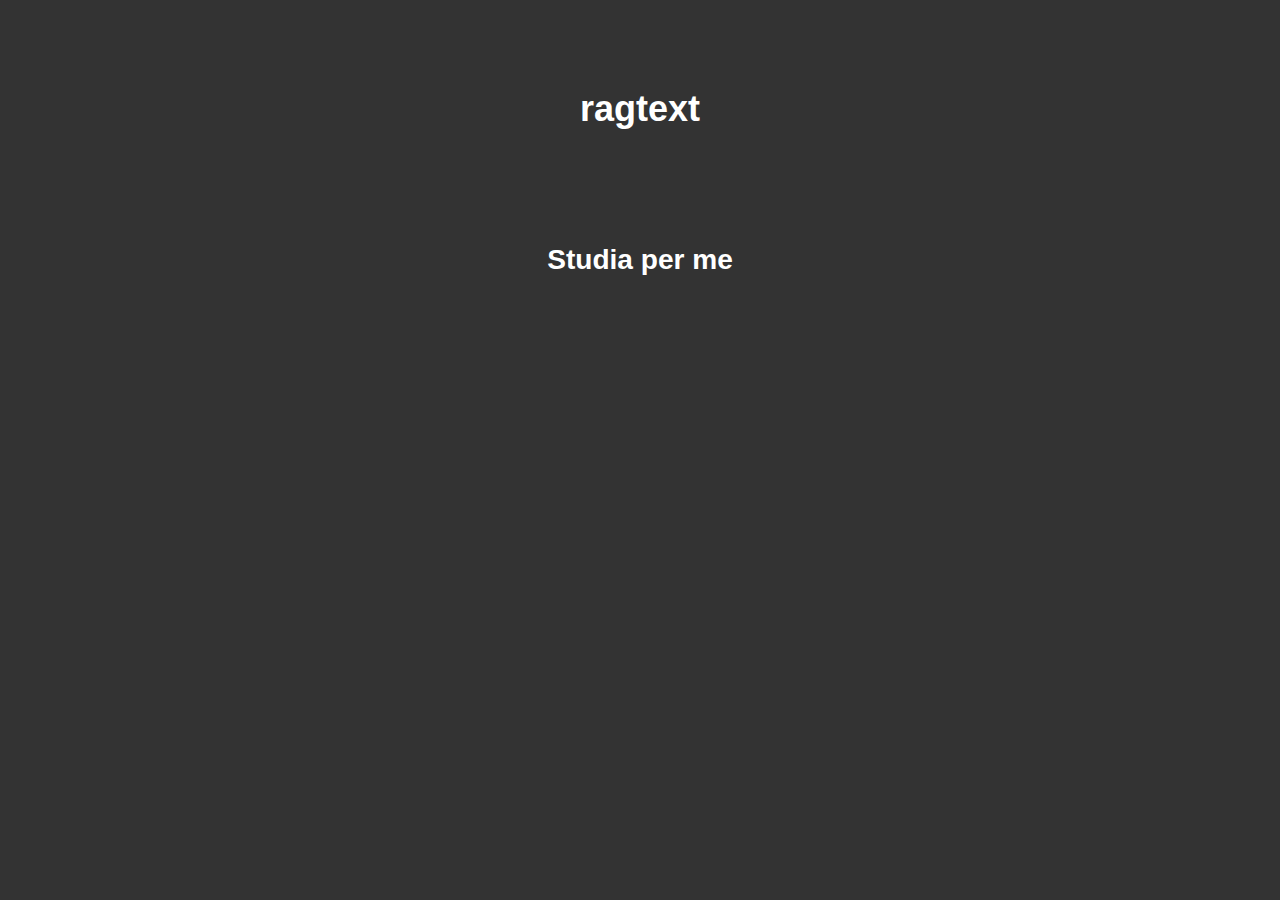
<file: index.html>
<!DOCTYPE html>

<head>
    <title>ragtext</title>
    <style>
        html {
            color: #04c61b
        }

        body {
            background-color: #333;
            color: #fff;
            text-align: center;
            padding-top: 50px;
            font-size: 24px;
            font-family: Arial, sans-serif;
        }
    </style>
</head>

<body>
    <h2>ragtext</h2>
    <br>
    <br>
    <h3>Studia per me</h3>
    <script>
        setTimeout(function () { location.replace('static/ragtext.html'); }, 1000);    
    </script>
</body>

</html>
</file>
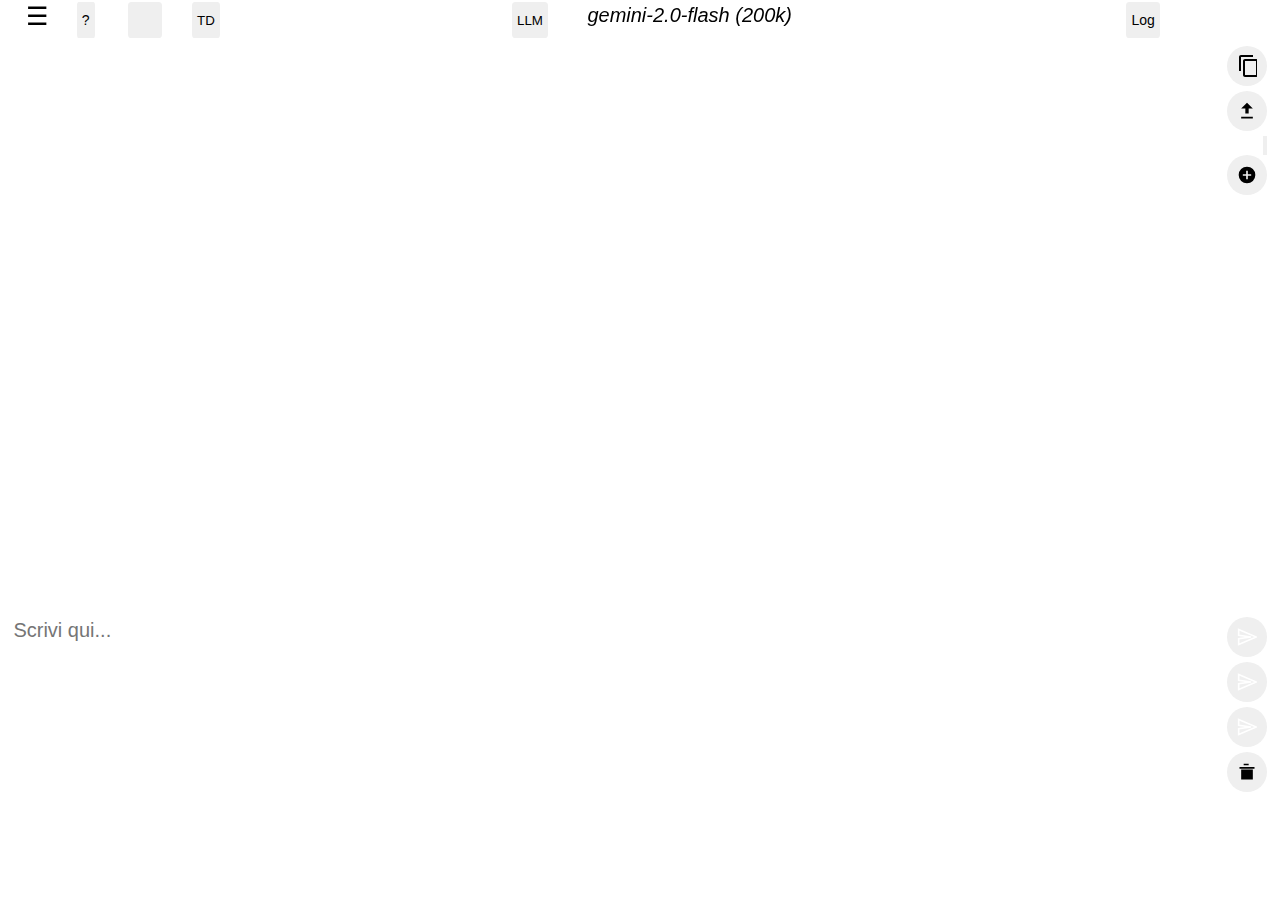
<file: static/ragtext.html>
<!DOCTYPE html>
<html lang="it">

  <head>
    <meta charset="utf-8" />
    <meta name="viewport" content="width=device-width, initial-scale=1.0" />
    <!-- <meta http-equiv="Cache-Control" content="no-cache, no-store, must-revalidate" /> -->
    <meta name="description" content="Author:Giuseppe Materni" />
    <title>ragtext</title>
    <link rel="icon" href="favicon.ico" type="image/x-icon">
    <!--  -->
    <link rel="stylesheet" href="css/ragtext.min.css" />
    <!-- <link rel="stylesheet/less" href="less/style.less" />
    <link rel="stylesheet/less" href="less/uadialog.less" />
    <link rel="stylesheet/less" href="less/ualog3.less" />
    <link rel="stylesheet/less" href="less/tooltip.less" />
    <script src="less/less.js"></script> -->
    <!--  -->
    <script type="module" src="js/app.js"></script>
    <!-- <script type="module" src="ragtext.min.js" r></script> -->


    <!-- Google tag (gtag.js) -->
<script async src="https://www.googletagmanager.com/gtag/js?id=G-3X5WJY1GY4"></script>
    <script>
      window.dataLayer = window.dataLayer || [];
      function gtag() { dataLayer.push(arguments); }
      gtag('js', new Date());
      gtag('config', 'G-3X5WJY1GY4', {
        'cookie_flags': 'SameSite=None;Secure',
        'cookie_domain': 'gmaterni.github.io'
      });
    </script>

  </head>

  <body>
    <div id="spinner" class="spinner">
      <div class="pulse-icon"></div>
      <div class="stop-message">Stop</div>
    </div>

    <div class="menu-h">
      <input id="id-menu-btn" name="id-menu-btn" class="menu-btn tt-right" data-tt="Open" type="checkbox" />
      <label for="id-menu-btn" class="menu-icon">
        <span class="nav-icon"></span>
      </label>

      <div class="head-wrapper">
        <button id="btn-help" class="help tt-bottom" data-tt="Istruzioni">?</button>

        <button id="btn-upload" class="upload tt-bottom" data-tt="Upload file">
          <svg class="icon" viewBox="0 0 24 24">
            <path d="M20 15v2H4v-2H2v5h20v-5zM13 5V1h-2v4H7l5 5 5-5z" />
          </svg>
        </button>

        <button id="btn-doctype-settings" class="doctype-settings tt-bottom" data-tt="Seleziona Tipo Documento">TD</button>
        <span id="active-doctype-display" class="active-doctype-display"></span>

        <button id="btn-provider-settings" class="provider-settings tt-bottom" data-tt="Seleziona Provider e Modello LLM">LLM</button>
        <span id="active-model-display" class="active-model-display"></span>

        <button class="log active tt-bottom" data-tt="log delle richieste" id="id_log">Log</button>

        <div class="btn-theme">
          <button id="btn-dark-theme" class="btn-dark tt-left " data-tt="Tema scuro">
            <svg viewBox="0 0 24 24" fill="none" stroke="currentColor" stroke-width="2">
              <path d="M21 12.79A9 9 0 1 1 11.21 3 7 7 0 0 0 21 12.79z" />
            </svg>
          </button>
          <button id="btn-light-theme" class="btn-light tt-left" data-tt="Tema chiaro">
            <svg viewBox="0 0 24 24" fill="none" stroke="currentColor" stroke-width="2">
              <circle cx="12" cy="12" r="5" />
              <path d="M12 1v2M12 21v2M4.22 4.22l1.42 1.42M18.36 18.36l1.42 1.42M1 12h2M21 12h2M4.22 19.78l1.42-1.42M18.36 5.64l1.42-1.42" />
            </svg>
          </button>
        </div>

      </div>


      <div class="menu-box">
        <ul>
          <ul>
            <li><a href="#" id="menu-readme">README</a></li>
            <li><a href="#" id="menu-quickstart">QUICKSTART</a></li>
            <li><a href="#" id="menu-elenco-docs">Elenco Documenti</a></li>
            <li><a href="#" id="menu-show-config">Configurazione</a></li>
            <li><a href="#" id="menu-calc-query">Calcolo Richieste</a></li>
            <li><b>Base di Conoscenza</b></li>
            <li><a href="#" id="menu-show-knbase">Visualizza</a></li>
            <li><a href="#" id="menu-save-knbase">Archivia</a></li>
            <li><a href="#" id="menu-elenco-knbase">Elenco</a></li>
            <li><b>Contesto</b></li>
            <li><a href="#" id="menu-show-contesto">Visualizza</a></li>
            <li><a href="#" id="menu-save-contesto">Archivia</a></li>
            <li><a href="#" id="menu-elenco-context">Elenco</a></li>
            <li><a href="#" id="menu-show-query">Domanda inizale</a></li>
            <li><a href="#" id="show-menu-contextresponse">Risposta</a></li>
            <li><b>Conversazione</b></li>
            <li><a href="#" id="menu-show-thread">Visualizza</a></li>
            <li><a href="#" id="menu-save-thread">Archivia</a></li>
            <li><a href="#" id="menu-elenco-threads">Elenco</a></li>
            <li><a href="#" id="menu-delete-all" class="delete">Cancella Dati</a></li>
            <li><a href="#" id="menu-elenco-dati">Elenco Dati</a></li>
            <li><a href="#" id="menu-help-esempi">Documenti di esempio</a></li>

          </ul>
      </div>

    </div>

    <div class="container">
      <div class="item item1">
        <div class="output-wrapper">

          <div class="text-out" id="id-text-out">
            <div class="div-text"></div>
          </div>

          <div class="output-actions">
            <button class="copy-output tt-leftx" data-tt="Copia Output">
              <svg class="copy-icon" viewBox="0 0 20 24">
                <path d="M16 1H4c-1.1 0-2 .9-2 2v14h2V3h12V1zm3 4H8c-1.1 0-2 .9-2 2v14c0 1.1.9 2 2 2h11c1.1 0 2-.9 2-2V7c0-1.1-.9-2-2-2zm0 16H8V7h11v14z" />
              </svg>
            </button>

            <button class="wnd-output tt-leftx" data-tt="Apri Output">
              <svg class="icon" xmlns="http://www.w3.org/2000/svg" viewBox="0 0 24 24">
                <path d="M10 9v6h4V9h5l-7-7-7 7h5zM5 19v2h14v-2H5z" />
              </svg>
            </button>

            <button id="clear-history1" class="clear-history1 tt-leftx" data-tt="Nuova Conversazione">
              <svg class="icon" viewBox="0 0 24 24">
                <path d="M12,2A10,10 0 0,0 2,12A10,10 0 0,0 12,22A10,10 0 0,0 22,12A10,10 0 0,0 12,2M17,13H13V17H11V13H7V11H11V7H13V11H17V13Z" />
              </svg>
            </button>

            <button id="clear-history2" class="clear-history tt-leftx" data-tt="Nuovo COntesto & Conversazione">
              <svg class="icon" viewBox="0 0 24 24">
                <path d="M12,2A10,10 0 0,0 2,12A10,10 0 0,0 12,22A10,10 0 0,0 22,12A10,10 0 0,0 12,2M17,13H13V17H11V13H7V11H11V7H13V11H17V13Z" />
              </svg>
            </button>

          </div>
        </div>
      </div>

      <div class="item item2">
        <div class="input-wrapper">
          <textarea class="text-input" placeholder="Scrivi qui... " rows="2"></textarea>
          <div class="input-actions">
            <button class="send0-input tt-leftx" data-tt="Creazione della Knowledge Base  .">
              <svg class="icon" xmlns="http://www.w3.org/2000/svg" viewBox="0 0 24 24">
                <path d="M2 21l21-9L2 3v7l15 2-15 2v7z" fill="none" stroke="#FFFFFF" stroke-width="2" />
              </svg>
            </button>
            <button class="send1-input tt-leftx" data-tt="Estrazione => Creazone Conteto della query   .">
              <svg class="icon" xmlns="http://www.w3.org/2000/svg" viewBox="0 0 24 24">
                <path d="M2 21l21-9L2 3v7l15 2-15 2v7z" fill="none" stroke="#FFFFFF" stroke-width="2" />
              </svg>
            </button>
            <button class="send2-input tt-leftx" data-tt="Contesto=>Query   .">
              <svg class="icon" xmlns="http://www.w3.org/2000/svg" viewBox="0 0 24 24">
                <path d="M2 21l21-9L2 3v7l15 2-15 2v7z" fill="none" stroke="#FFFFFF" stroke-width="2" />
              </svg>
            </button>
            <button class="clear-input tt-leftx" data-tt="Cancella Input">
              <svg class="icon" xmlns="http://www.w3.org/2000/svg" viewBox="0 0 24 24">
                <path d="M3 6h18v2H3V6zm2 3h14v12H5V9zm3-7h6v2H8V2z" />
              </svg>
            </button>


          </div>
        </div>
      </div>

    </div>
  </body>

</html>
</file>
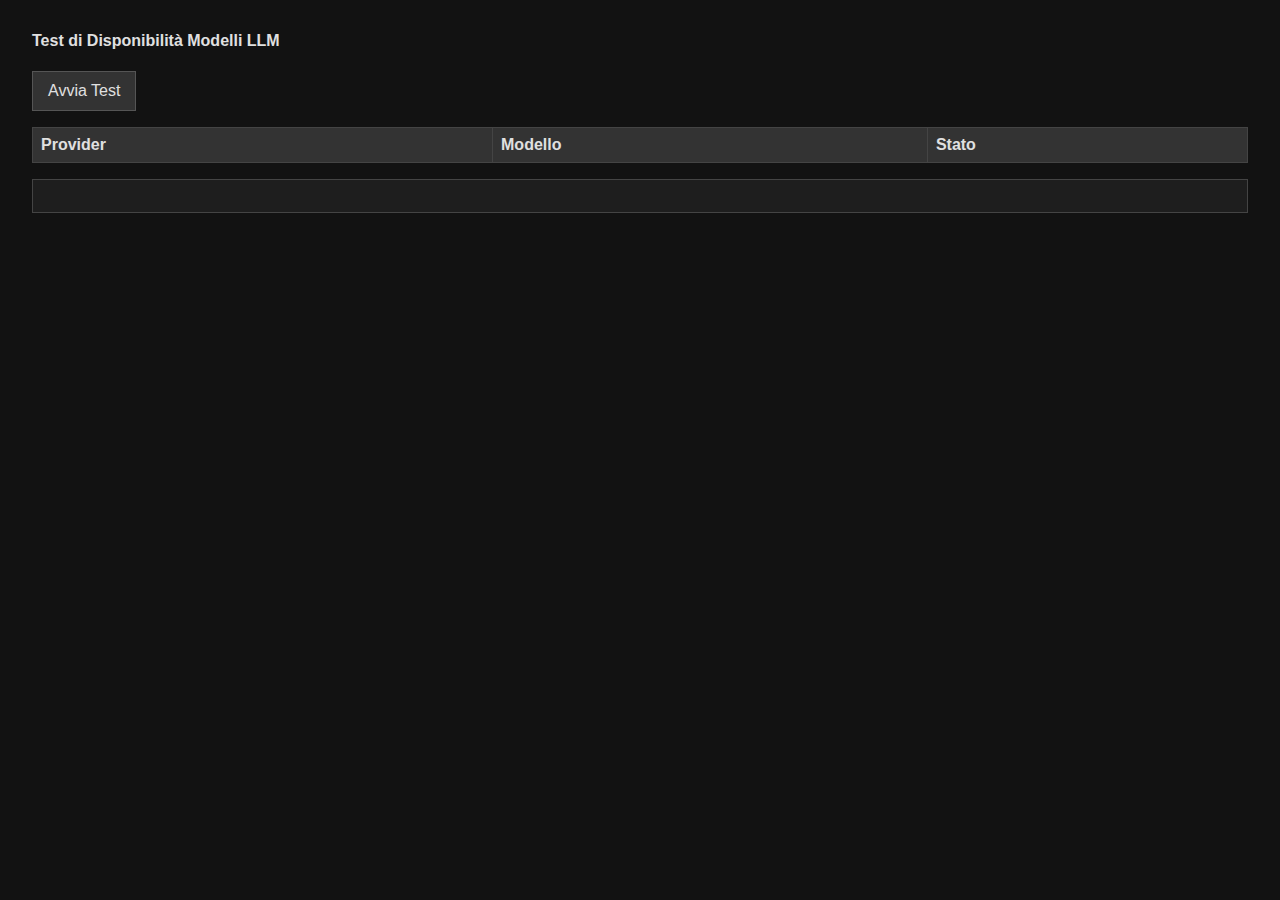
<file: xtools/test_models.html>
<!DOCTYPE html>
<html lang="it">
<head>
    <meta charset="UTF-8">
    <meta name="viewport" content="width=device-width, initial-scale=1.0">
    <title>Test Modelli LLM</title>
    <style>
        body {
            font-family: sans-serif;
            margin: 2em;
            background-color: #121212;
            color: #e0e0e0;
        }
        h1, h2 {
            color: #e0e0e0;
        }
        table {
            width: 100%;
            border-collapse: collapse;
            margin-top: 1em;
        }
        th, td {
            border: 1px solid #444;
            padding: 8px;
            text-align: left;
        }
        th {
            background-color: #333;
        }
        #log-container {
            margin-top: 1em;
            padding: 1em;
            border: 1px solid #444;
            background-color: #1e1e1e;
            max-height: 300px;
            overflow-y: auto;
        }
        button {
            padding: 10px 15px;
            font-size: 1em;
            cursor: pointer;
            background-color: #333;
            color: #e0e0e0;
            border: 1px solid #555;
        }
        button:disabled {
            background-color: #555;
            cursor: not-allowed;
        }
    </style>
</head>
<body>
    <h4>Test di Disponibilità Modelli LLM</h1>
    <button id="start-test-btn">Avvia Test</button>
    <table id="results-table">
        <thead>
            <tr>
                <th>Provider</th>
                <th>Modello</th>
                <th>Stato</th>
            </tr>
        </thead>
        <tbody>
            <!-- I risultati verranno inseriti qui -->
        </tbody>
    </table>
    <div id="log-container"></div>

    <script type="module" src="test_models.js"></script>
</body>
</html>
</file>
<file: static/css/ragtext.min.css>
:hover{outline:0;caret-color:transparent}textarea:focus{caret-color:auto}a,body,button,div,h1,h2,h3,h4,h5,h6,html,input,label,li,p,span,table,td,ul{padding:0;margin:0;font-family:Arial,Verdana,Helvetica,sans-serif;box-sizing:border-box}body{min-height:100vh;height:100vh;position:relative;overflow:hidden;font-weight:400;transition:none!important}div.container{position:relative;top:4.6vh;left:0;height:95vh;display:flex;flex-direction:column;justify-content:flex-start;align-items:stretch;overflow:hidden}div.container div.item{min-height:50px}div.container div.item1{flex:1;min-height:0;padding:.5vh .5vw 5vh}div.container div.item1 .output-wrapper{border-radius:20px;position:relative;width:100%;height:100%;display:flex;flex-direction:row;align-items:flex-start}div.container div.item1 .output-wrapper .text-out{box-sizing:border-box;flex:1;border:none;padding:2px;margin:0;min-width:50vw;height:100%;border-radius:10px;overflow-y:auto;outline:0}div.container div.item1 .output-wrapper .text-out .div-text,div.container div.item1 .output-wrapper .text-out .pre-text{box-sizing:border-box;white-space:pre-wrap;word-wrap:break-word;font-family:Arial,Verdana,Helvetica,sans-serif;font-size:20px;line-height:1.5;padding:2px;margin:0;height:100%;overflow-y:auto;scroll-behavior:smooth}div.container div.item1 .output-wrapper .text-out .div-text{width:100%;overflow-x:hidden}div.container div.item1 .output-wrapper .text-out .div-text .assistant,div.container div.item1 .output-wrapper .text-out .div-text .user{display:inline-block;border-radius:5px;padding:2px 5px;margin:5px 2px}div.container div.item1 .output-wrapper .text-out .div-text .assistant b,div.container div.item1 .output-wrapper .text-out .div-text .user b{font-weight:700;text-decoration:underline;padding-bottom:1px}div.container div.item1 .output-wrapper .text-out .div-text .user{margin-right:1vw;width:80%}div.container div.item1 .output-wrapper .text-out .div-text .assistant{margin-right:1vw;text-align:left;width:100%}div.container div.item2{flex:0 0 30vh;padding:0 .5vw}div.container div.item2 .input-wrapper{border-radius:20px;position:relative;bottom:1vh;width:100%;height:100%;display:flex;flex-direction:row;align-items:flex-start}div.container div.item2 .input-wrapper .text-input{box-sizing:border-box;flex:1;font-size:20px;font-family:Arial,Verdana,Helvetica,sans-serif;resize:none;border:none;padding:2px 40px 2px 2px;height:100%;margin-left:5px;border-radius:10px;overflow-y:auto;outline:0}.menu-h{position:fixed;top:0;left:0;width:100vw;height:4.5vh;z-index:100}.menu-h .menu-btn{appearance:none}.menu-h .menu-btn:checked+.menu-icon .nav-icon::before{content:"X"}.menu-h .menu-icon{box-sizing:border-box;display:block;position:absolute;margin-left:2vw;top:0;left:0;width:25px;height:100%;cursor:pointer;padding:2px;z-index:1}.menu-h .menu-icon .nav-icon::before{content:"☰";position:absolute;left:0;font-size:25px;transition-duration:.25s}.menu-h .head-wrapper{position:absolute;top:0;left:5vw;height:4vh}.menu-h .head-wrapper .active-doctype-display,.menu-h .head-wrapper .active-model-display,.menu-h .head-wrapper .doctype-settings,.menu-h .head-wrapper .help,.menu-h .head-wrapper .log,.menu-h .head-wrapper .provider-settings,.menu-h .head-wrapper .upload{position:absolute;top:0;margin:2px 0;padding:2px 5px;border:none;cursor:pointer;border-radius:10%;min-height:4vh;max-height:4vh}.menu-h .head-wrapper .help{left:1vw;font-size:14px;font-weight:400}.menu-h .head-wrapper .upload{left:5vw}.menu-h .head-wrapper .upload .icon{width:24px;height:24px;stroke-width:2px;fill:none}.menu-h .head-wrapper .doctype-settings{left:10vw;font-weight:400}.menu-h .head-wrapper .active-doctype-display{left:13.5vw;font-size:20px;font-weight:400;font-style:italic;max-width:20vw;display:inline-block;overflow:hidden;white-space:nowrap;text-overflow:ellipsis}.menu-h .head-wrapper .provider-settings{left:35vw;font-weight:400}.menu-h .head-wrapper .active-model-display{left:40.5vw;font-size:20px;font-weight:400;font-style:italic;display:inline-block;overflow:hidden;white-space:nowrap;text-overflow:ellipsis;max-width:40vw}.menu-h .head-wrapper .log{font-size:14px;font-weight:400;left:83vw}.menu-box{box-sizing:border-box;position:fixed;top:5vh;left:-2000px;height:95vh;width:20vw;transition:left .3s ease-out;padding:1vh .5vw;z-index:101;display:flex;flex-direction:column;overflow-y:auto}.menu-box ul{list-style:none}.menu-box ul li{padding:0;margin:4px 0 0}.menu-box ul li a{font-family:Arial,Verdana,Helvetica,sans-serif;text-decoration:none;display:inline-block;overflow:hidden;white-space:nowrap;text-overflow:ellipsis;max-width:20vw}.menu-box ul li a:hover{text-decoration:underline}.menu-box ul li a.delete{text-align:center;font-weight:700;font-style:italic;border-radius:5px;color:#fff!important}.menu-box ul li b{font-family:Arial,Verdana,Helvetica,sans-serif;text-align:left!important;font-weight:700;font-style:italic;color:#fff!important;max-width:20vw;display:inline-block;overflow:hidden;white-space:nowrap;text-overflow:ellipsis}.menu-open .container{margin-left:20vw}.menu-open .menu-box{left:0!important}.input-actions,.output-actions{display:flex;flex-direction:column;margin:0 .5vw}.output-actions{align-items:flex-end}.output-actions .clear-history,.output-actions .clear-output,.output-actions .copy-output,.output-actions .wnd-output{box-sizing:border-box;border:none;padding:10px;cursor:pointer;border-radius:50%;width:40px;height:40px;display:flex;align-items:center;margin-bottom:5px;transition:background-color .3s,transform .3s}.output-actions .clear-history .copy-icon,.output-actions .clear-history .icon,.output-actions .clear-output .copy-icon,.output-actions .clear-output .icon,.output-actions .copy-output .copy-icon,.output-actions .copy-output .icon,.output-actions .wnd-output .copy-icon,.output-actions .wnd-output .icon{width:24px;height:24px}.output-actions .copy-output.copied{transform:scale(1.2)}.input-actions .clear-input,.input-actions .send0-input,.input-actions .send1-input,.input-actions .send2-input{box-sizing:border-box;border:none;padding:10px;cursor:pointer;border-radius:50%;width:40px;height:40px;margin-bottom:5px;transition:background-color .3s}.clear-input:hover{font-weight:bolder;text-decoration:underline}.btn-theme{position:fixed;top:.2vh;right:1vw;height:4vh;background:inherit;z-index:110}.btn-theme button{border:none;background:0 0;cursor:pointer;padding:5px;display:none}.btn-theme button svg{width:24px;height:24px}.spinner-bg{visibility:hidden}.spinner{z-index:10002;position:absolute;top:50vh;left:47vw;transform:translate(-50%,-50%);cursor:pointer;display:none;align-items:center}.spinner .pulse-icon{width:40px;height:40px;border-radius:50%}.spinner .stop-message{margin-left:20px;padding:10px 25px;border-radius:10px;font-size:29px;font-weight:700;opacity:1;transition:opacity .3s,color .3s,background-color .3s}.spinner .stop-message:hover{text-decoration:underline}@keyframes pulse-dark{0%{transform:scale(.6);box-shadow:0 0 0 0 rgba(232,35,35,.7)}70%{transform:scale(1.4);box-shadow:0 0 0 20px rgba(232,35,35,0)}100%{transform:scale(.6);box-shadow:0 0 0 0 rgba(232,35,35,0)}}@keyframes pulse-light{0%{transform:scale(.6);box-shadow:0 0 0 0 rgba(255,61,2,.7)}70%{transform:scale(1.4);box-shadow:0 0 0 20px rgba(255,61,2,0)}100%{transform:scale(.6);box-shadow:0 0 0 0 rgba(255,61,2,0)}}.show-spinner{display:flex}.window-info,.window-text{position:relative;border:none;border-radius:5px;outline:0;overflow:auto}.window-text{box-sizing:border-box;padding:0 2px 2px;width:78vw;height:94vh}.window-text div.div-text,.window-text pre.pre-text{word-wrap:break-word;font-family:Georgia,"Times New Roman",serif;font-size:18px;padding:2px;margin:0}.window-text pre.pre-text{white-space:pre-wrap;line-height:1.6;overflow-wrap:anywhere;word-wrap:break-word}.window-text div.text{font-size:18px;padding:0 10px;white-space:normal;overflow-wrap:anywhere;word-wrap:break-word}.window-text div.text p{text-align:justify;padding-bottom:9px;padding-left:5px}.window-text div.text .center{font-weight:700;font-style:italic;text-align:center;text-decoration:underline}.window-text div.text pre{white-space:pre-wrap;overflow-wrap:anywhere;word-wrap:break-word;hyphens:auto}.window-info{box-sizing:border-box;padding:5px;width:auto;max-width:79vw}.window-info .div-info{max-height:90vh;overflow-y:auto}.btn-wrapper{width:100%;height:2vw;position:sticky;top:0;padding:0}.btn-wrapper .btn-close,.btn-wrapper .btn-copy{position:absolute;top:1px;border:none;cursor:pointer}.btn-wrapper .btn-copy{right:5vw;width:30px;padding:0}.btn-wrapper .btn-copy .copy-icon{width:20px;height:20px}.btn-wrapper .btn-close{right:2vw;font-size:22px;font-weight:700}.upload-dialog-content{padding:1px 5px;text-align:center}.upload-dialog-content h4{padding:0;margin:0}.upload-dialog-content .drop-zone{border:3px dashed;border-radius:10px;padding:20px;cursor:pointer;transition:background-color .3s,border-color .3s;margin-bottom:1em}.upload-dialog-content #file-list-container{margin-top:1em;max-height:150px;overflow-y:auto;border:1px solid;padding:10px;border-radius:5px}.upload-dialog-content .file-list-item{padding:5px;border-bottom:1px solid;animation:.5s ease-in-out fadeIn}.upload-dialog-content .file-list-item:last-child{border-bottom:none}.delete-dialog{padding:1em}.delete-dialog h4{text-align:center}.delete-dialog .list-data{margin-bottom:1em}.delete-dialog .list-data li{display:flex;align-items:center}.delete-dialog .list-data li label{display:flex;align-items:center;cursor:pointer}.delete-dialog .list-data li label input[type=checkbox]{margin-right:10px;transform:scale(1.2)}.delete-dialog .list-data li label b{font-weight:700}.delete-dialog .delete-actions{display:flex;flex-direction:column;align-items:center;gap:10px}.delete-dialog .delete-actions button{padding:10px 20px;border:none;border-radius:5px;cursor:pointer;font-size:1em;font-weight:700;width:80%;max-width:300px}@keyframes fadeIn{from{opacity:0;transform:translateY(-10px)}to{opacity:1;transform:translateY(0)}}#id_upload .window-text{box-sizing:border-box;height:auto;padding-bottom:20px}.table-data{box-sizing:border-box;width:100%;table-layout:auto;border-collapse:collapse;margin:1em auto;box-shadow:0 2px 5px rgba(0,0,0,.1);border-radius:5px;overflow:hidden}.table-data td,.table-data th{border:1px solid;padding:2px 5px;text-align:left;margin:0 5px;white-space:nowrap}.table-data td b,.table-data th b{font-weight:700;font-size:1em;padding-left:5vw;font-style:italic}.table-data th{font-weight:700;font-size:1em;text-align:center}.table-data .link-show-data:hover,.table-data .link-show-doc:hover{text-decoration:underline}.table-data .delete-doc-btn{cursor:pointer;border:1px solid;border-radius:5px;padding:1px 5px}.table-data .delete-doc-btn:hover{text-decoration:underline}.table-data td.size{text-align:right}.list-data{width:100%;margin:1em auto;box-shadow:0 2px 8px rgba(0,0,0,.1);border-radius:5px;overflow:hidden;list-style:none;padding:0}.list-data li{border:1px solid;padding:8px;text-align:left;border-top:none}.list-data li:first-child{border-top:1px solid}.doctype-tree-container,.provider-tree-container{display:none;position:absolute;border-radius:6px;padding:10px;z-index:1001;min-width:250px;box-shadow:0 4px 8px rgba(0,0,0,.2);max-height:70vh;overflow-y:auto}.doctype-tree-header,.provider-tree-header{display:flex;justify-content:space-between;align-items:center;margin-bottom:10px;font-weight:700}.doctype-tree-close-btn,.provider-tree-close-btn{background:0 0;border:none;font-size:20px;cursor:pointer}.doctype-tree ul,.provider-tree ul{list-style:none;padding-left:0}.provider-tree-container{top:6vh;left:180px}.provider-tree-container .provider-node>span{cursor:pointer;font-weight:700;padding:5px;display:block}.provider-tree-container .model-list{padding-left:20px;display:none}.provider-tree-container .model-node{cursor:pointer;padding:4px 8px;border-radius:3px}.doctype-tree-container{top:6vh;left:15vw}.doctype-tree-container .doctype-node>span{cursor:pointer;font-weight:700;padding:5px;display:block;border-radius:3px}.doctype-tree-container .doctype-node>span:hover{text-decoration:underline}.doctype-tree-container .subdoctype-list{padding-left:30px;display:block}.doctype-tree-container .subdoctype-node{cursor:default;padding:4px 8px;border-radius:3px;font-size:.9em}.theme-dark{background:#3f3f3f;color:#fff}.theme-dark .spinner .pulse-icon{background-color:#e82323;animation:1.5s ease-in-out infinite pulse-dark}.theme-dark .spinner .stop-message{color:#e8f406;background:#3e3e3e;border:2px solid #05cc80}.theme-dark .spinner .stop-message:hover{border:3px solid #fc0909}.theme-dark div.container{background:#3f3f3f}.theme-dark div.container .item1 .output-wrapper .text-out{background:#181818;color:#fff;box-shadow:0 0 0 2px #727272}.theme-dark div.container .item1 .output-wrapper .text-out:hover{box-shadow:0 0 0 2px #00bd97}.theme-dark div.container .item1 .output-wrapper .text-out .div-text .user{border:2px solid #00bd97!important}.theme-dark div.container .item1 .output-wrapper .text-out .div-text .user b{color:#e82323}.theme-dark div.container .item1 .output-wrapper .text-out .div-text .assistant{border:2px solid #e82323!important}.theme-dark div.container .item1 .output-wrapper .text-out .div-text .assistant b{color:#00bd97}.theme-dark div.container .item2 .input-wrapper .text-input{background:#181818;color:#fff;box-shadow:0 0 0 2px #727272}.theme-dark div.container .item2 .input-wrapper .text-input:hover{box-shadow:0 0 0 2px #00bd97}.theme-dark div.container .item2 .input-wrapper .text-input:focus{box-shadow:0 0 0 2px #e82323}.theme-dark .menu-h{background-color:#1a1a1a;box-shadow:0 0 0 2px #727272}.theme-dark .menu-h .release{color:#fff}.theme-dark .menu-h .menu-icon:hover .nav-icon::before{color:#e82323}.theme-dark .menu-h .menu-icon .nav-icon::before{color:#aea7a7}.theme-dark .menu-h .head-wrapper .doctype-settings,.theme-dark .menu-h .head-wrapper .help,.theme-dark .menu-h .head-wrapper .log,.theme-dark .menu-h .head-wrapper .provider-settings,.theme-dark .menu-h .head-wrapper .upload{color:#fff;background:#585858}.theme-dark .menu-h .head-wrapper .doctype-settings:hover,.theme-dark .menu-h .head-wrapper .help:hover,.theme-dark .menu-h .head-wrapper .log:hover,.theme-dark .menu-h .head-wrapper .provider-settings:hover,.theme-dark .menu-h .head-wrapper .upload:hover{background:#7e7e7e}.theme-dark .menu-h .head-wrapper .upload .icon{stroke:#ffffff}.theme-dark .menu-h .head-wrapper .log{background:#951010!important;color:#fff!important}.theme-dark .menu-h .head-wrapper .log:hover{background:#c41414!important}.theme-dark .menu-h .head-wrapper .log.active{background:#005746!important}.theme-dark .menu-h .head-wrapper .log.active:hover{background:#008a6e!important}.theme-dark .menu-box{background:#0d0d0d;box-shadow:0 0 0 2px #727272}.theme-dark .menu-box ul{border-top:1px solid #333}.theme-dark .menu-box ul li{border:1px solid #333;border-top:none}.theme-dark .menu-box ul li b{background:#008a6e;color:#fff}.theme-dark .menu-box ul li a{color:#fff;font-size:14px}.theme-dark .menu-box ul li:hover{background-color:#404040}.theme-dark .menu-box ul li a.delete,.theme-dark .menu-box ul li a.help{background:#c41414;color:#fff}.theme-dark .menu-box ul li a.delete:hover,.theme-dark .menu-box ul li a.help:hover{background:#951010;color:#fff}.theme-dark .input-actions .clear-history .icon{fill:#ffffff}.theme-dark .clear-input{color:#e6e6e6;background:0 0}.theme-dark .clear-input:hover{color:#00f0c0}.theme-dark .output-actions .clear-history,.theme-dark .output-actions .clear-output,.theme-dark .output-actions .copy-output,.theme-dark .output-actions .wnd-output{background-color:#585858}.theme-dark .output-actions .clear-history .copy-icon,.theme-dark .output-actions .clear-history .icon,.theme-dark .output-actions .clear-output .copy-icon,.theme-dark .output-actions .clear-output .icon,.theme-dark .output-actions .copy-output .copy-icon,.theme-dark .output-actions .copy-output .icon,.theme-dark .output-actions .wnd-output .copy-icon,.theme-dark .output-actions .wnd-output .icon{fill:#ffffff}.theme-dark .output-actions .clear-history:hover,.theme-dark .output-actions .clear-output:hover,.theme-dark .output-actions .copy-output:hover,.theme-dark .output-actions .wnd-output:hover{background-color:#7e7e7e}.theme-dark .output-actions .clear-history:hover .copy-icon,.theme-dark .output-actions .clear-history:hover .icon,.theme-dark .output-actions .clear-output:hover .copy-icon,.theme-dark .output-actions .clear-output:hover .icon,.theme-dark .output-actions .copy-output:hover .copy-icon,.theme-dark .output-actions .copy-output:hover .icon,.theme-dark .output-actions .wnd-output:hover .copy-icon,.theme-dark .output-actions .wnd-output:hover .icon{fill:#00f0c0}.theme-dark .output-actions .clear-history{background:#e82323}.theme-dark .output-actions .clear-history:hover{background:#ed5151}.theme-dark .output-actions .copy-output.copied{background:#005746}.theme-dark .input-actions .send0-input{background:#e82323}.theme-dark .input-actions .send0-input:hover{background:#ed5151}.theme-dark .input-actions .send1-input{background:#f6e602}.theme-dark .input-actions .send1-input:hover{background:#fdf02e}.theme-dark .input-actions .send2-input{background:#00bd97}.theme-dark .input-actions .send2-input:hover{background:#00f0c0}.theme-dark .input-actions .clear-input{background-color:#585858}.theme-dark .input-actions .clear-input .icon{fill:#ffffff}.theme-dark .input-actions .clear-input:hover{background-color:#7e7e7e}.theme-dark .input-actions .clear-input:hover .icon{fill:#00f0c0}.theme-dark .window-info,.theme-dark .window-text{background:#323232;color:#fff;box-shadow:0 0 0 2px #c3b702}.theme-dark .window-text div.div-text,.theme-dark .window-text pre.pre-text{color:#fef793}.theme-dark .window-text div.text .center{color:#f6e602}.theme-dark .btn-wrapper{background:#3f3f3f}.theme-dark .btn-wrapper .btn-copy{background:inherit}.theme-dark .btn-wrapper .btn-copy .copy-icon{fill:#e6e6e6}.theme-dark .btn-wrapper .btn-copy .copy-icon:hover{fill:#00f0c0;background:#585858}.theme-dark .btn-wrapper .btn-close{background-color:transparent;color:#e6e6e6}.theme-dark .btn-wrapper .btn-close:hover{color:#00f0c0;background:#585858}.theme-dark .window-info .div-info li{border-bottom:1px solid #181818}.theme-dark .table-data td,.theme-dark .table-data th{border-color:#333}.theme-dark .table-data td b,.theme-dark .table-data th b{background-color:#005746;color:#fff}.theme-dark .table-data th{background-color:#1a1a1a}.theme-dark .table-data .link-show-data,.theme-dark .table-data .link-show-doc{color:#efac37}.theme-dark .table-data .link-show-data:hover,.theme-dark .table-data .link-show-doc:hover{color:#e82323}.theme-dark .table-data .btn-danger,.theme-dark .table-data .btn-success,.theme-dark .table-data .delete-doc-btn{cursor:pointer;border-radius:5px;padding:1px 2px;font-weight:400}.theme-dark .table-data .btn-danger:hover,.theme-dark .table-data .btn-success:hover,.theme-dark .table-data .delete-doc-btn:hover{text-decoration:underline}.theme-dark .table-data .delete-doc-btn{color:#fff;background:#f30404fc}.theme-dark .table-data .delete-doc-btn:hover{background:#e44c00}.theme-dark .table-data .btn-success{border-color:#005746;background-color:#005746;color:#fff}.theme-dark .table-data .btn-success:hover{background-color:#00715a;color:#fff}.theme-dark .table-data .btn-danger{border-color:#e82323;background-color:#e82323}.theme-dark .table-data .btn-danger:hover{background-color:#ed5151}.theme-dark .table-data tr:nth-child(2n){background-color:#3f3f3f}.theme-dark .table-data tr:hover{background-color:#585858}.theme-dark .list-data li{border-color:#333}.theme-dark .list-data li:first-child{background-color:#1a1a1a;font-weight:700}.theme-dark .list-data li:nth-child(2n){background-color:#3f3f3f}.theme-dark .list-data li:hover{background-color:#585858}.theme-dark .upload-dialog-content .drop-zone{border-color:#888}.theme-dark .upload-dialog-content .drop-zone p{color:#888}.theme-dark .upload-dialog-content .drop-zone.drag-over{background-color:#585858;border-color:#00bd97}.theme-dark .upload-dialog-content #file-list-container{border-color:#444}.theme-dark .upload-dialog-content .file-list-item{border-bottom-color:#555}.theme-dark .delete-dialog{background-color:#3f3f3f;color:#fff}.theme-dark .delete-dialog .list-data li label,.theme-dark .delete-dialog h4{color:#fff}.theme-dark .delete-dialog .delete-actions{display:flex;flex-direction:column;align-items:center;gap:10px}.theme-dark .delete-dialog .delete-actions button{padding:5px;border:none;border-radius:5px;cursor:pointer;font-size:.7em;font-weight:700;width:80%;max-width:300px;margin:0 auto;white-space:nowrap}.theme-dark .delete-dialog .delete-actions .btn-delete-selected{background-color:#00715a;color:#fff;margin-bottom:10px}.theme-dark .delete-dialog .delete-actions .btn-delete-selected:hover{background-color:#00a483;text-decoration:underline}.theme-dark .delete-dialog .delete-actions .btn-delete-all{background-color:#c41414;color:#fff}.theme-dark .delete-dialog .delete-actions .btn-delete-all:hover{background-color:#951010;text-decoration:underline}.theme-dark .doctype-tree-container,.theme-dark .provider-tree-container{background-color:#2d2d2d;border:2px solid #4caf50}.theme-dark .doctype-tree-header,.theme-dark .provider-tree-header{color:#eee}.theme-dark .doctype-tree-close-btn,.theme-dark .provider-tree-close-btn{color:#ccc}.theme-dark .provider-tree .provider-node>span{color:#87ceeb}.theme-dark .provider-tree .provider-node>span.active{color:#4caf50}.theme-dark .provider-tree .model-node{color:#ddd}.theme-dark .provider-tree .model-node:hover{background-color:#444}.theme-dark .provider-tree .model-node.active{background-color:#4caf50;color:#fff}.theme-dark .doctype-tree .doctype-node>span{color:#4caf50}.theme-dark .doctype-tree .doctype-node>span.active{background-color:#4caf50;color:#fff}.theme-dark .doctype-tree .doctype-node>span.active:hover{text-decoration:none}.theme-dark .doctype-tree .subdoctype-node{color:#bbb}.theme-dark .doctype-tree .subdoctype-node:hover{background-color:#333;color:#ddd}.theme-dark .active-doctype-display,.theme-dark .active-model-display{color:#00d7ab}.theme-dark .btn-theme .btn-light{display:inline-block}.theme-dark .btn-theme .btn-dark{display:none}.theme-dark .btn-theme .btn-light svg{fill:none;stroke:#ffffff}.theme-light{background:#f5f5f5;color:#212121}.theme-light .spinner .pulse-icon{background-color:#ff3d02;animation:1.5s ease-in-out infinite pulse-light}.theme-light .spinner .stop-message{color:#212121;background:#ffc569;border:2px solid #04a897}.theme-light .spinner .stop-message:hover{border:3px solid #ff3d02}.theme-light div.container{background:#f5f5f5}.theme-light div.container .item1 .output-wrapper .text-out{background:#fafafa;color:#212121;box-shadow:0 0 0 2px #e1e1e1}.theme-light div.container .item1 .output-wrapper .text-out:hover{box-shadow:0 0 0 2px #04a897}.theme-light div.container .item1 .output-wrapper .text-out .div-text .user{border:2px solid #04a897!important}.theme-light div.container .item1 .output-wrapper .text-out .div-text .user b{color:#ff3d02}.theme-light div.container .item1 .output-wrapper .text-out .div-text .assistant{border:2px solid #ff3d02!important}.theme-light div.container .item1 .output-wrapper .text-out .div-text .assistant b{color:#04a897}.theme-light div.container .item2 .input-wrapper .text-input{background:#fafafa;color:#212121;box-shadow:0 0 0 2px #e1e1e1}.theme-light div.container .item2 .input-wrapper .text-input:hover{box-shadow:0 0 0 2px #04a897}.theme-light div.container .item2 .input-wrapper .text-input:focus{box-shadow:0 0 0 2px #ff3d02}.theme-light .menu-h{background-color:#ededed;box-shadow:0 0 0 2px #e1e1e1}.theme-light .menu-h .release{color:#212121}.theme-light .menu-h .menu-icon:hover .nav-icon::before{color:#ff3d02}.theme-light .menu-h .menu-icon .nav-icon::before{color:#757575}.theme-light .menu-h .head-wrapper .doctype-settings,.theme-light .menu-h .head-wrapper .help,.theme-light .menu-h .head-wrapper .log,.theme-light .menu-h .head-wrapper .provider-settings,.theme-light .menu-h .head-wrapper .upload{color:#212121;background:#ededed}.theme-light .menu-h .head-wrapper .doctype-settings:hover,.theme-light .menu-h .head-wrapper .help:hover,.theme-light .menu-h .head-wrapper .log:hover,.theme-light .menu-h .head-wrapper .provider-settings:hover,.theme-light .menu-h .head-wrapper .upload:hover{background:#bababa}.theme-light .menu-h .head-wrapper .upload .icon{stroke:#212121}.theme-light .menu-h .head-wrapper .log{background:#ff3d02!important;color:#fafafa!important}.theme-light .menu-h .head-wrapper .log:hover{background:#ff6435!important}.theme-light .menu-h .head-wrapper .log.active{background:#04a897!important}.theme-light .menu-h .head-wrapper .log.active:hover{background:#05dac4!important}.theme-light .menu-box{background:#f2f2f2;box-shadow:0 0 0 2px #d4d4d4}.theme-light .menu-box ul{border-top:1px solid #fff}.theme-light .menu-box ul li{border:1px solid #fff;border-top:none}.theme-light .menu-box ul li b{background:#04a897;color:#000}.theme-light .menu-box ul li a{color:#141414;font-size:14px}.theme-light .menu-box ul li:hover{background-color:#fff}.theme-light .menu-box ul li a.delete,.theme-light .menu-box ul li a.help{background:#ff3d02;color:#000}.theme-light .menu-box ul li a.delete:hover,.theme-light .menu-box ul li a.help:hover{background:#ff6435;color:#000}.theme-light .input-actions .clear-history .icon{fill:#212121}.theme-light .clear-input{color:#212121;background:0 0}.theme-light .clear-input:hover{color:#ff3d02}.theme-light .output-actions .clear-history,.theme-light .output-actions .clear-output,.theme-light .output-actions .copy-output,.theme-light .output-actions .wnd-output{background-color:#ededed}.theme-light .output-actions .clear-history .copy-icon,.theme-light .output-actions .clear-history .icon,.theme-light .output-actions .clear-output .copy-icon,.theme-light .output-actions .clear-output .icon,.theme-light .output-actions .copy-output .copy-icon,.theme-light .output-actions .copy-output .icon,.theme-light .output-actions .wnd-output .copy-icon,.theme-light .output-actions .wnd-output .icon{fill:#212121}.theme-light .output-actions .clear-history:hover,.theme-light .output-actions .clear-output:hover,.theme-light .output-actions .copy-output:hover,.theme-light .output-actions .wnd-output:hover{background-color:#bababa}.theme-light .output-actions .clear-history:hover .copy-icon,.theme-light .output-actions .clear-history:hover .icon,.theme-light .output-actions .clear-output:hover .copy-icon,.theme-light .output-actions .clear-output:hover .icon,.theme-light .output-actions .copy-output:hover .copy-icon,.theme-light .output-actions .copy-output:hover .icon,.theme-light .output-actions .wnd-output:hover .copy-icon,.theme-light .output-actions .wnd-output:hover .icon{fill:#ff3d02}.theme-light .output-actions .clear-history{background:#e82323}.theme-light .output-actions .clear-history:hover{background:#ed5151}.theme-light .output-actions .copy-output.copied{background:#aefdf5}.theme-light .input-actions .send0-input{background:#e82323}.theme-light .input-actions .send0-input:hover{background:#ed5151}.theme-light .input-actions .send1-input{background:#f6e602}.theme-light .input-actions .send1-input:hover{background:#fdf02e}.theme-light .input-actions .send2-input{background:#00bd97}.theme-light .input-actions .send2-input:hover{background:#00f0c0}.theme-light .input-actions .clear-input{background-color:#ededed}.theme-light .input-actions .clear-input .icon{fill:#212121}.theme-light .input-actions .clear-input:hover{background-color:#bababa}.theme-light .input-actions .clear-input:hover .icon{fill:#ff3d02}.theme-light .window-info,.theme-light .window-text{background:#f7f7f7;color:#212121;box-shadow:0 0 0 2px #ff9e03}.theme-light .window-text div.div-text,.theme-light .window-text pre.pre-text{color:#080808}.theme-light .window-text div.text .center{color:#ff9e03}.theme-light .btn-wrapper{background:#f2f2f2}.theme-light .btn-wrapper .btn-copy{background:inherit}.theme-light .btn-wrapper .btn-copy .copy-icon{fill:#212121}.theme-light .btn-wrapper .btn-copy .copy-icon:hover{fill:#ff3d02;background:#ebebeb}.theme-light .btn-wrapper .btn-close{background-color:transparent;color:#212121}.theme-light .btn-wrapper .btn-close:hover{color:#ff3d02;background:#ebebeb}.theme-light .window-info .div-info li{border-bottom:1px solid #dedede}.theme-light .table-data td,.theme-light .table-data th{border-color:#bababa}.theme-light .table-data td b,.theme-light .table-data th b{background-color:#04a897;color:#fff}.theme-light .table-data th{background-color:#ededed}.theme-light .table-data .link-show-data,.theme-light .table-data .link-show-doc{color:#0303d3}.theme-light .table-data .link-show-data:hover,.theme-light .table-data .link-show-doc:hover{color:#ff3d02}.theme-light .table-data .btn-danger,.theme-light .table-data .btn-success,.theme-light .table-data .delete-doc-btn{cursor:pointer;border-radius:5px;padding:1px 2px;font-weight:400}.theme-light .table-data .btn-danger:hover,.theme-light .table-data .btn-success:hover,.theme-light .table-data .delete-doc-btn:hover{text-decoration:underline}.theme-light .table-data .delete-doc-btn{color:#fff;background:#d32f2f}.theme-light .table-data .delete-doc-btn:hover{background:#e53935}.theme-light .table-data .btn-success{border-color:#04a897;background-color:#04a897;color:#fff}.theme-light .table-data .btn-success:hover{background-color:#05c1ad;color:#fff}.theme-light .table-data .btn-danger{border-color:#ff3d02;background-color:#ff3d02}.theme-light .table-data .btn-danger:hover{background-color:#ff6435}.theme-light .table-data tr:nth-child(2n){background-color:#f0f0f0}.theme-light .table-data tr:hover{background-color:#e3e3e3}.theme-light .list-data li{border-color:#bababa}.theme-light .list-data li:first-child{background-color:#ededed;font-weight:700}.theme-light .list-data li:nth-child(2n){background-color:#f0f0f0}.theme-light .list-data li:hover{background-color:#e3e3e3}.theme-light .upload-dialog-content .drop-zone{border-color:#aaa}.theme-light .upload-dialog-content .drop-zone p{color:#aaa}.theme-light .upload-dialog-content .drop-zone.drag-over{background-color:#e8e8e8;border-color:#04a897}.theme-light .upload-dialog-content #file-list-container{border-color:#ccc}.theme-light .upload-dialog-content .file-list-item{border-bottom-color:#ddd}.theme-light .delete-dialog{background-color:#fafafa;color:#212121}.theme-light .delete-dialog .list-data li label,.theme-light .delete-dialog h4{color:#212121}.theme-light .delete-dialog .delete-actions{display:flex;flex-direction:column;align-items:center;gap:10px}.theme-light .delete-dialog .delete-actions button{padding:5px;border:none;border-radius:5px;cursor:pointer;font-size:.7em;font-weight:700;width:80%;max-width:300px;margin:0 auto;white-space:nowrap}.theme-light .delete-dialog .delete-actions .btn-delete-selected{background-color:#025d54;color:#fff;margin-bottom:10px}.theme-light .delete-dialog .delete-actions .btn-delete-selected:hover{background-color:#038f81;text-decoration:underline}.theme-light .delete-dialog .delete-actions .btn-delete-all{background-color:#ff3d02;color:#fff}.theme-light .delete-dialog .delete-actions .btn-delete-all:hover{background-color:#ff6435;text-decoration:underline}.theme-light .doctype-tree-container,.theme-light .provider-tree-container{background-color:#fafafa;border:2px solid #04a897}.theme-light .doctype-tree-header,.theme-light .provider-tree-header{color:#212121}.theme-light .doctype-tree-close-btn,.theme-light .provider-tree-close-btn{color:#555}.theme-light .provider-tree .provider-node>span{color:#007acc}.theme-light .provider-tree .provider-node>span.active{color:#04a897}.theme-light .provider-tree .model-node{color:#333}.theme-light .provider-tree .model-node:hover{background-color:#ddd}.theme-light .provider-tree .model-node.active{background-color:#04a897;color:#fff}.theme-light .doctype-tree .doctype-node>span{color:#04a897}.theme-light .doctype-tree .doctype-node>span.active{background-color:#04a897;color:#fff}.theme-light .doctype-tree .doctype-node>span.active:hover{text-decoration:none}.theme-light .doctype-tree .subdoctype-node{color:#666}.theme-light .doctype-tree .subdoctype-node:hover{background-color:#eee;color:#333}.theme-light .active-doctype-display,.theme-light .active-model-display{color:#03766a}.theme-light .btn-theme .btn-dark{display:inline-block}.theme-light .btn-theme .btn-light{display:none}.theme-light .btn-theme .btn-dark svg{stroke:#212121;fill:none}.tt-bottom,.tt-left,.tt-leftx,.tt-right,.tt-top{position:relative;transition:transform .2s}.tt-bottom::after,.tt-bottom::before,.tt-left::after,.tt-left::before,.tt-leftx::after,.tt-leftx::before,.tt-right::after,.tt-right::before,.tt-top::after,.tt-top::before{position:absolute;opacity:0;pointer-events:none;z-index:9999;transition:opacity .3s}.tt-bottom::before,.tt-left::before,.tt-leftx::before,.tt-right::before,.tt-top::before{content:attr(data-tt);background:#cc3a05;color:#fff;font:400 20px Arial,sans-serif;padding:4px 10px;border-radius:4px;box-shadow:0 3px 6px #e2ca0e29;white-space:nowrap}.tt-bottom:hover::after,.tt-bottom:hover::before,.tt-left:hover::after,.tt-left:hover::before,.tt-leftx:hover::after,.tt-leftx:hover::before,.tt-right:hover::after,.tt-right:hover::before,.tt-top:hover::after,.tt-top:hover::before{opacity:1}.tt-top::before{bottom:calc(100% + 12px);left:50%;transform:translateX(-50%)}.tt-bottom::before{top:calc(100% + 12px);left:50%;transform:translateX(-50%)}.tt-left::before{right:calc(50% + 0px);top:calc(100% + 22px);transform:translateY(-50%)}.tt-leftx::before{right:calc(50% + 2vw);top:calc(100% - 1vh);transform:translateY(-80%)}.tt-right::before{left:calc(100% + 12px);top:50%;transform:translateY(50%)}.alert-dialog,.confirm-dialog,.prompt-dialog{position:fixed;top:50%;left:50%;transform:translate(-50%,-50%) scale(.9);opacity:0;visibility:hidden;background:#2d2d2d;padding:2rem;border-radius:12px;box-shadow:0 8px 32px rgba(0,0,0,.3);border:2px solid #2196f3;z-index:20011;min-width:320px;max-width:90%;transition:.3s cubic-bezier(.4, 0, .2, 1)}.alert-dialog.show,.confirm-dialog.show,.prompt-dialog.show{opacity:1;visibility:visible;transform:translate(-50%,-50%) scale(1)}.alert-dialog h4,.confirm-dialog h4,.prompt-dialog h4{margin:0 0 2rem;color:#f5f5f5;font-size:1.25rem;font-weight:500;line-height:1.4;text-align:center}.alert-dialog input[type=text],.confirm-dialog input[type=text],.prompt-dialog input[type=text]{box-sizing:border-box;width:100%;padding:.75rem;margin-bottom:1.5rem;border:1px solid #ccc;border-radius:6px;font-size:1rem}.alert-dialog .buttons,.confirm-dialog .buttons,.prompt-dialog .buttons{display:flex;gap:1rem;justify-content:center}.alert-dialog button,.confirm-dialog button,.prompt-dialog button{border:none;padding:.75rem 1.5rem;border-radius:6px;font-weight:500;text-transform:uppercase;letter-spacing:.05em;cursor:pointer;transition:.2s}.alert-dialog button:focus,.confirm-dialog button:focus,.prompt-dialog button:focus{outline:rgba(255,255,255,.5) solid 2px;outline-offset:2px}.alert-dialog button.ok,.confirm-dialog button.ok,.prompt-dialog button.ok{background:#4caf50;color:#fff}.alert-dialog button.ok:hover,.confirm-dialog button.ok:hover,.prompt-dialog button.ok:hover{background:#409343}.alert-dialog button.cancel,.confirm-dialog button.cancel,.prompt-dialog button.cancel{background:#f44336;color:#fff}.alert-dialog button.cancel:hover,.confirm-dialog button.cancel:hover,.prompt-dialog button.cancel:hover{background:#f21f0f}.confirm-dialog{border:2px solid #4caf50}.alert-dialog{border:2px solid #2196f3}.alert-dialog .ok{background:#2196f3}.alert-dialog .ok:hover{background:#0c82df}.overlay{position:fixed;top:0;left:0;width:100%;height:100%;background:rgba(0,0,0,.7);opacity:0;visibility:hidden;z-index:20010;transition:opacity .3s}.overlay.show{opacity:1;visibility:visible}.prompt-input{box-sizing:border-box;padding:0;margin:0;border:2px solid #4caf50;height:30px;font-size:22px;font-weight:700;background:#bebebe;color:#000;cursor:text!important;caret-color:auto!important}.config-confirm{padding:0;margin:-10px 0 0;text-align:left;font-size:16px}.config-confirm .table-data{width:100%;border-collapse:collapse;margin-bottom:1vh}.config-confirm .table-data tr{border-bottom:1px solid #878787}.config-confirm .table-data td{padding:5px;vertical-align:middle}.config-confirm .table-data td:first-child{font-weight:700;color:#b0b0b0;width:35%}.config-confirm .table-data td:last-child{color:#fff;font-family:monospace;word-break:break-all}.config-confirm h4{font-size:24px;margin-top:.2vh;margin-bottom:-20px;font-weight:700;font-family:'Times New Roman',Times,serif}#ualog_id{box-sizing:border-box;width:auto;max-width:70vw;height:auto;text-align:center;padding:2px;margin:2px 0 0;background:#121212;color:#fff;font-size:16px;font-weight:400;border-radius:9px;border:2px solid #01d30f}#ualog_id button{padding:2px 5px;margin:0 5px;font-size:18px;font-weight:700;border-radius:10px;color:#fff}#ualog_id button:hover{cursor:pointer;text-decoration:underline}#ualog_id button.close{background:#ea1c0d}#ualog_id button.close:hover{background:#f99d97;border-color:#ba160a}#ualog_id button.clear{background:#3d8b40}#ualog_id button.clear:hover{background:#92cf94;border-color:#2d682f}#ualog_id pre{box-sizing:border-box;width:auto;min-width:50vw;max-height:60vh;text-align:left;font-size:16px;font-family:monospace;padding:2px;margin:2px;color:#fff;background:#323232;overflow:auto;scrollbar-color:#23eb04 #454444;scrollbar-width:auto;white-space:pre;line-height:1.4}
</file>
